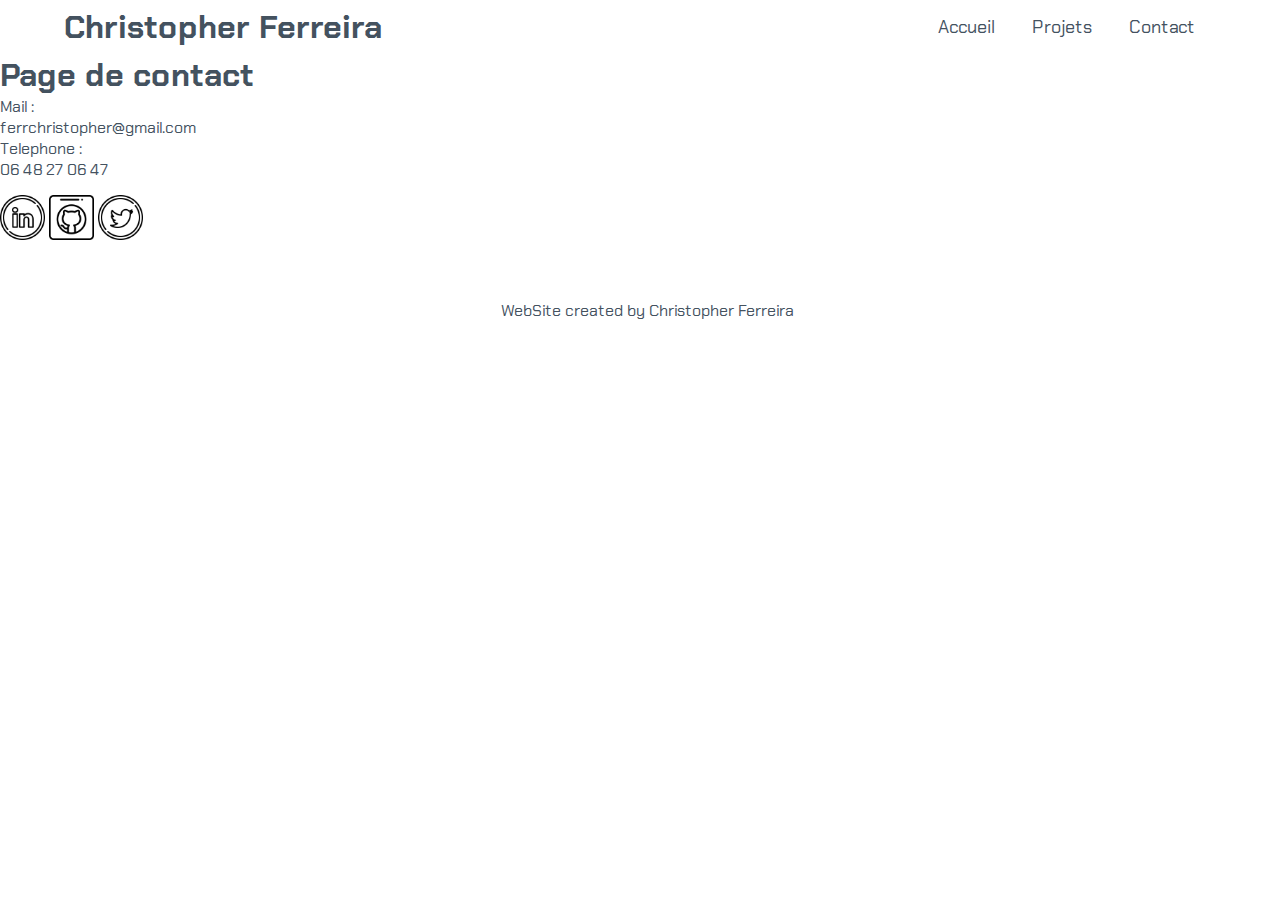
<file: contact.html>
<!DOCTYPE html>
<html lang="fr">

<head>
    <meta charset="UTF-8">
    <meta name="viewport" content="width=device-width, initial-scale=1.0">
    <meta name="author" content="Christopher Ferreira">
    <meta name="description" content="Christopher Ferreira website">

    <link rel="stylesheet" href="./style.css">
    <link rel="preconnect" href="https://fonts.googleapis.com">
    <link rel="preconnect" href="https://fonts.gstatic.com" crossorigin>
    <link
        href="https://fonts.googleapis.com/css2?family=Chakra+Petch:ital,wght@0,300;0,400;0,500;0,600;0,700;1,300;1,400;1,500;1,600;1,700&display=swap"
        rel="stylesheet">

    <title>Web Christopher Ferreira</title>
</head>

<body>
    <header>
        <div class="logo">
            <h1>Christopher Ferreira</h1>
        </div>
        <nav class="nav-bar">
            <a href="index.html" class="nav-link">Accueil</a>
            <a href="project.html" class="nav-link">Projets</a>
            <a href="contact.html" class="nav-link">Contact</a>
        </nav>
    </header>

    <main>
        <div class="contact-zone">
            <div class="info-zone">
                <h1>Page de contact</h1>
                <p>Mail :</p>
                <p>ferrchristopher@gmail.com</p>
                <p>Telephone :</p>
                <p>06 48 27 06 47</p>
            </div>
            <div class="rs-zone">
                <a href=""><img src="img/linkedin.png" alt="Image de LinkedIn"></a>
                <a href=""><img src="img/github.png" alt="Image de Github"></a>
                <a href=""><img src="img/twitter.png" alt="Image de Twitter"></a>
            </div>
        </div>

    </main>

    <footer>
        <span>WebSite created by Christopher Ferreira</span>
    </footer>
</body>

</html>
</file>
<file: style.css>
* {
  font-family: 'Chakra Petch', sans-serif;
  margin: 0;
}

header {
  width: 90%;
  margin: auto;
  display: flex;
  flex-direction: row;
  flex-wrap: nowrap;
  justify-content: space-between;
  align-items: center;
}

body {
  color: #44525F;
}

.nav-bar {
  width: 300px;
  display: flex;
  justify-content: space-evenly;
}

.nav-link {
  padding: 15px;
  text-decoration: none;
  color: #44525F;
  font-size: 18px;
}

.nav-link:hover {
  color: #FE5F55;
  text-decoration: underline;
}

.isDisabled {
  color: currentColor;
  cursor: not-allowed;
  opacity: 0.5;
  text-decoration: none;
}

main {
  margin: auto;
}

/* Section Experience */
.presentation {
  width: 80%;
  margin: auto;
  display: flex;
  flex-direction: row;
  align-items: center;
  align-content: center;
  flex-wrap: nowrap;
}

.block-pres {
  display: flex;
  flex-direction: column;
  align-items: center;
}

.pres-text {
  display: flex;
  flex-direction: column;
  margin-left: 10px;
}

.pres-text h2 {
  font-size: 65px;
  margin-left: -130px;
}

.pres-text h2:hover {
  color: #FE5F55;
  text-decoration: underline;
}

.pres-text p {
  font-size: 20px;
  margin-left: 15px;
}

.button-menu {
  position: relative;
  bottom: -26px;
  display: flex;
  gap: 15px;
  flex-direction: row;
  align-content: center;
  align-items: center;
  flex-wrap: wrap;
  justify-content: center;
}

button {
  margin: 20px;
}

.fill {
  font-size: 20px;
  font-weight: 200;
  letter-spacing: 1px;
  padding: 13px 50px 13px;
  outline: 0;
  border: 1px solid black;
  cursor: pointer;
  position: relative;
  background-color: rgba(0, 0, 0, 0);
}

.fill::after {
  content: "";
  background-color: #FE5F55;
  width: 100%;
  z-index: -1;
  position: absolute;
  height: 100%;
  top: 7px;
  left: 7px;
  transition: 0.2s;
}

.fill:hover::after {
  top: 0px;
  left: 0px;
}

/* Section Experience */
.experiences {
  display: flex;
  flex-direction: row;
  align-items: center;
  background-color: #44525F;
  color: #F7F7FF;
  box-shadow: 0 -5px 5px rgba(0, 0, 0, 0.281);
}

.exper-card {
  width: 80%;
  margin: auto;
}

.exper-card h2 {
  font-size: 40px;
  margin-top: 30px;
  text-decoration: underline;
}

.list-exp {
  display: flex;
  flex-direction: row;
  margin: 35px 0 35px 0;
  align-items: center;
  place-content: flex-start center;
  justify-content: space-evenly;
  flex-wrap: wrap;
  gap: 25px 0;
}

.card-exp {
  width: 400px;
  height: 196px;
  display: flex;
  justify-content: flex-start;
  flex-direction: column;
  align-content: flex-start;
  align-items: flex-start;
}


.card-info {
  display: flex;
  flex-direction: column;
  align-items: flex-start;
  justify-content: center;
}

.multi-info {
  display: flex;
  flex-direction: row;
  margin: auto;
  width: 80%;
}

.formations {
  width: 50%;
  display: flex;
  flex-direction: column;
  align-items: flex-start;
  margin-top: 30px;
  align-content: flex-start;
  justify-content: center;
}

.formations h2 {
  margin-bottom: 15px;
  text-decoration: underline;
}

.skills {
  width: 50%;
  display: flex;
  flex-direction: column;
  align-items: flex-start;
  margin-top: 30px;
  justify-content: flex-start;
  align-content: flex-start;
}

.skill {
  display: flex;
  flex-direction: column;
  align-content: flex-start;
  justify-content: center;
  align-items: flex-start;
}

.skill h2 {
  text-decoration: underline;
}

.list-skill {
  display: flex;
  flex-wrap: wrap;
  justify-content: flex-start;
  flex-direction: row;
}

.card-skill {
  width: 30%;
  height: 40px;
  display: flex;
  flex-direction: row-reverse;
  align-items: center;
  justify-content: flex-end;
  align-content: center;
  gap: 5px;
}

.progress-skill {
  width: 100%;
  margin-top: 15px;
  display: flex;
  flex-direction: column;
  align-content: flex-start;
  justify-content: center;
  align-items: flex-start;
}

.progress-skill h2 {
  text-decoration: underline;
}

.list-skill-progress {
  width: 100%;
  display: flex;
  flex-wrap: wrap;
  justify-content: flex-start;
  flex-direction: row;
}

.card-skill-progress {
  width: 30%;
  height: 40px;
  display: flex;
  flex-direction: row-reverse;
  align-items: center;
  justify-content: flex-end;
  align-content: center;
  gap: 5px;
}

footer {
  margin: 15px 0 0 15px;
  height: 70px;
  display: flex;
  flex-direction: column;
  justify-content: center;
  align-items: center;
}

.rs-zone {
  box-shadow: black;
}

.rs-zone img {
  width: 45px;
  padding: 15px 0 15px 0;

}

.rs-zone a img:hover {
  color: #FE5F55;
}

/* Project PAGE*/
.project-list {
  display: flex;
  align-items: center;
  align-content: space-around;
  justify-content: space-evenly;
  margin: auto;
  width: 90%;
  height: 100%;
  flex-wrap: wrap;
  flex-direction: row;
  gap: 20px;
}

.project-list-title {
  font-size: 70px;
  margin: 35px 0 20px 50px;
}

.card-project {
  background-color: #44525F;
  width: 33%;
  color: #F7F7FF;
  padding: 17px;
  display: flex;
  flex-direction: column;
  border-radius: 20px;
  box-shadow: 8px 7px rgba(44, 43, 43, 0.241);
}

.card-project-content {
  display: flex;
  flex-direction: column;
  flex-wrap: wrap;
  justify-content: center;
  align-items: flex-start;
  gap: 20px;
  align-content: flex-start;
}

/* Contact PAGE */

/* Project PAGE */
.openC-list {
  display: flex;
  flex-direction: row;
  justify-content: center;
  flex-wrap: wrap;
}

.cardProj {}

/* Responsive Media */
@media screen and (max-width: 991px) {
  header {
    margin: auto;
    display: flex;
    flex-direction: column;
    justify-content: center;
    align-items: center;
    align-content: center;
  }

  .nav-bar {
    width: auto;
  }

  .presentation {
    width: inherit;
    flex-direction: column;
  }

  .block-pres {
    position: relative;
    top: -148px;
    width: 80%;
  }

  .pres-text {
    box-shadow: 33px 16px 19px #0000006e;
    background-color: #44525F;
    padding: 10px;
  }

  .pres-text h2 {
    margin-left: 0;
    color: white;
  }

  .pres-text p {
    margin-left: 10px;
    color: #FE5F55;
  }

  .exper-card {
    width: auto;
    margin-left: 16px;
  }

  .multi-info {
    width: auto;
    flex-direction: column;
    align-items: center;
    margin-bottom: 50px;
  }

  .formations {
    width: auto;
  }

  .skills {
    width: auto;
  }

  footer {
    margin: 0;
  }
}

@media screen and (max-width: 767px) {
  .presentation {
    height: auto;
    width: 100%;
  }

  .pres-image {
    width: 100%;
  }

  .pres-image img {
    width: 100%;
  }

  .exper-card {
    width: 90%;
  }

  .formations {
    width: 90%;
  }

  .skills {
    width: 90%;
  }

  .list-skill {
    gap: 10px 20px;
  }

  .list-skill-progress {
    gap: 10px 20px;
  }

  .card-skill-progress {
    width: auto;
  }
}
</file>
